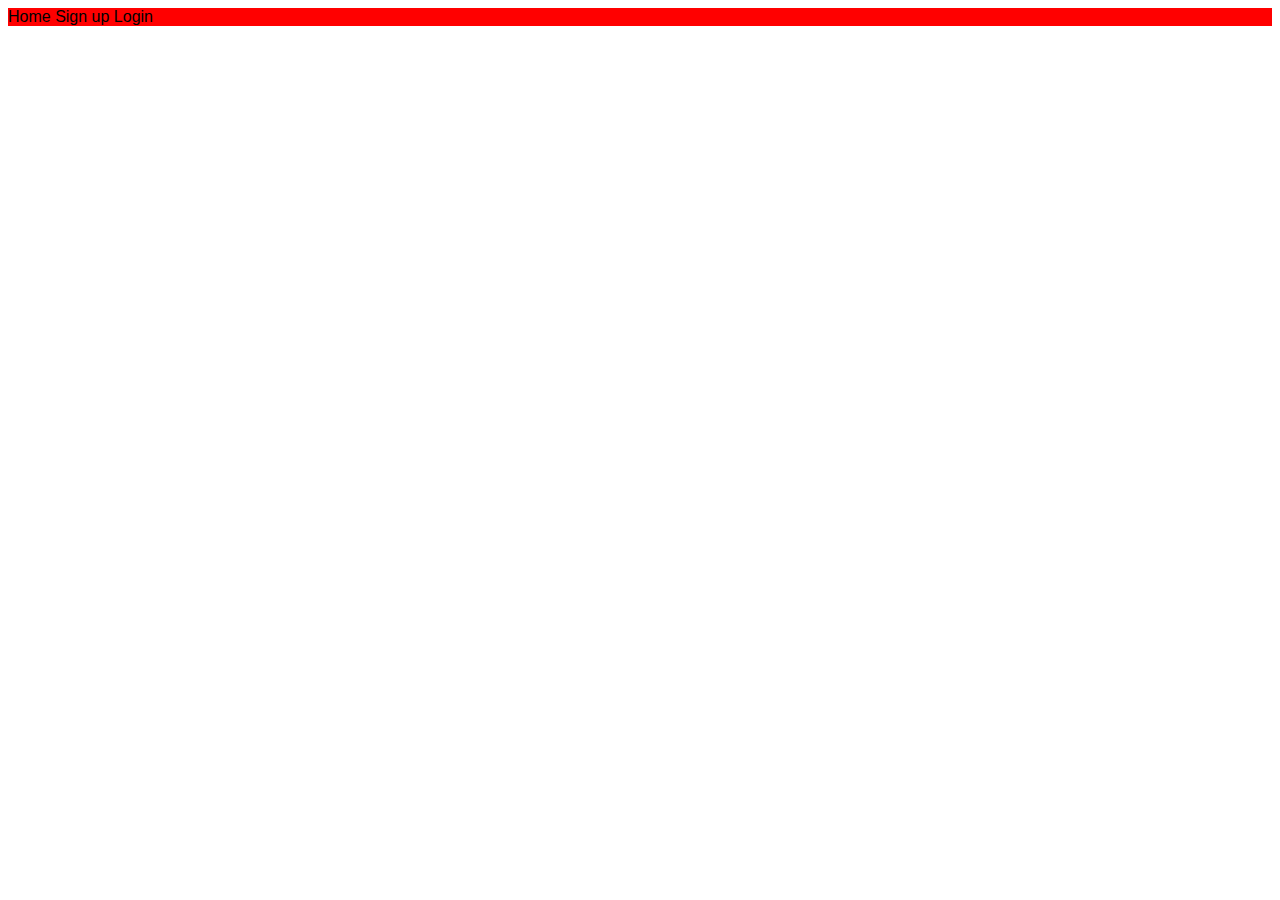
<file: index.html>
<!DOCTYPE html>
<html lang="en">
  <head>
    <meta charset="UTF-8" />
    <meta http-equiv="X-UA-Compatible" content="IE=edge" />
    <meta name="viewport" content="width=device-width, initial-scale=1.0" />
    <title>Index page</title>
    <link rel="stylesheet" href="styles2.css" />
    <style>
      body {
        background-color: red;
      }
      p {
        background-color: yellow;
      }
      .intro {
        color: blue;
        background-color: #e6e6e6;
      }
      #p2 {
        background-color: red;
      }
      .middle {
        text-align: center;
      }
      .dark {
        background-color: black;
        color: #cccccc;
      }
      .b1 {
        background-color: red;
      }
    </style>
  </head>
  <body>
    <div class="topnav">
      <a>Home</a>
      <a>Sign up</a>
      <a>Login</a>
    </div>
  </body>
</html>
</file>
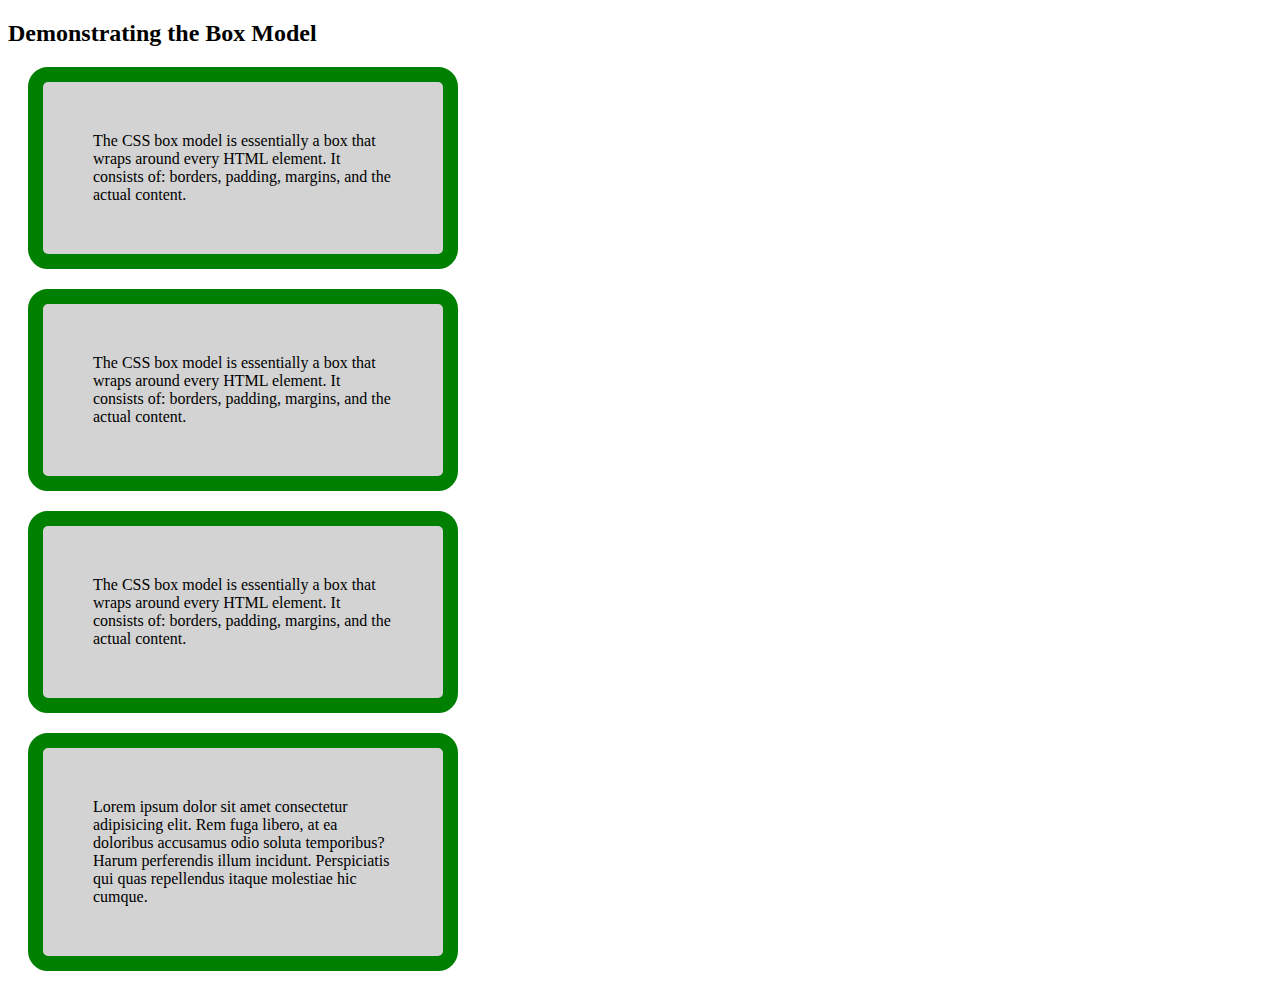
<file: Box.html>
<!DOCTYPE html>
<html>
  <head>
    <style>
      div {
        background-color: lightgrey;
        width: 300px;
        border: 15px solid green;
        padding: 50px;
        margin: 20px;
        border-radius: 20px;
      }
      p {
        background-color: lightgrey;
        width: 300px;
        border: 15px solid green;
        padding: 50px;
        margin: 20px;
        border-radius: 20px;
      }
    </style>
  </head>
  <body>
    <h2>Demonstrating the Box Model</h2>

    <p>
      The CSS box model is essentially a box that wraps around every HTML
      element. It consists of: borders, padding, margins, and the actual
      content.
    </p>
    <p>
      The CSS box model is essentially a box that wraps around every HTML
      element. It consists of: borders, padding, margins, and the actual
      content.
    </p>
    <p>
      The CSS box model is essentially a box that wraps around every HTML
      element. It consists of: borders, padding, margins, and the actual
      content.
    </p>
    <div>
      Lorem ipsum dolor sit amet consectetur adipisicing elit. Rem fuga libero,
      at ea doloribus accusamus odio soluta temporibus? Harum perferendis illum
      incidunt. Perspiciatis qui quas repellendus itaque molestiae hic cumque.
    </div>
  </body>
</html>
</file>
<file: styles2.css>
body {
  font-family: arial;
}
html {
  background-image: url(https://i.ytimg.com/vi/h-d4wXYJNCo/maxresdefault.jpg);
}
.main {
  background-image: url(https://i.ytimg.com/vi/h-d4wXYJNCo/maxresdefault.jpg);
  background-size: contain;
  color: silver;
}

.card {
  width: 20%;
  display: inline-block;
  box-shadow: 2px 2px 20px black;
  border-radius: 5px;
  margin: 2%;
  grid-template-columns: repeat(2, 1fr);
}

.title {
  text-align: center;
  padding: 10px;
}

.des {
  padding: 3px;
  text-align: center;
  padding-top: 10px;
  border-bottom-right-radius: 5px;
  border-bottom-left-radius: 5px;
}
button {
  margin-top: 30px;
  margin-bottom: 10px;
  background-color: white;
  border: 1px solid black;
  border-radius: 5px;
  padding: 10px;
}
button:hover {
  background-color: black;
  color: white;
  transition: 0.5s;
  cursor: pointer;
}
button {
  background-color: red;
  border-color: royalblue;
  border-radius: 25%;
}
.row {
  display: flex;
  width: 40%;
  display: inline-block;
  box-shadow: 2px 2px 20px black;
  border-radius: 5px;
  margin: 2%;
  flex: 33.33%;
}

.column {
  width: 100%;
  border-top-right-radius: 5px;
  border-top-left-radius: 5px;
}
.button {
  border: solid white;
  color: white;
  padding: 30px 100px;
  text-align: center;
  display: block;
  font-size: 19px;
  margin: 3px 5px;
  cursor: pointer;
  background-color: #4caf50;
}
.red {
  background-color: lightblue;
  height: 50px;
  width: 200px;
  overflow-y: scroll;
}
.right {
  float: right;
  width: 150px;
  height: 900px;
  background-color: red;
  position: backwards;
  animation-name: example1;
  animation-duration: 5s;
  animation-iteration-count: infinite;
  text-align: center;
  margin-right: 100px;
}

@keyframes example1 {
  0% {
    background-color: red;
    left: 0px;
    top: 0px;
  }
  25% {
    background-color: yellow;
    left: 200px;
    top: 0px;
  }
  50% {
    background-color: blue;
    left: 200px;
    top: 200px;
  }
  75% {
    background-color: green;
    left: 0px;
    top: 200px;
  }
  100% {
    background-color: red;
    left: 0px;
    top: 0px;
  }
}
.left {
  float: right;
  width: 150px;
  height: 900px;
  background-color: red;
  position: backwards;
  animation-name: example1;
  animation-duration: 5s;
  animation-iteration-count: infinite;
  text-align: center;
  margin-right: 100px;
}

@keyframes example1 {
  0% {
    background-color: red;
    left: 0px;
    top: 0px;
  }
  25% {
    background-color: yellow;
    left: 200px;
    top: 0px;
  }
  50% {
    background-color: blue;
    left: 200px;
    top: 200px;
  }
  75% {
    background-color: green;
    left: 0px;
    top: 200px;
  }
  100% {
    background-color: red;
    left: 0px;
    top: 0px;
  }
}
</file>
